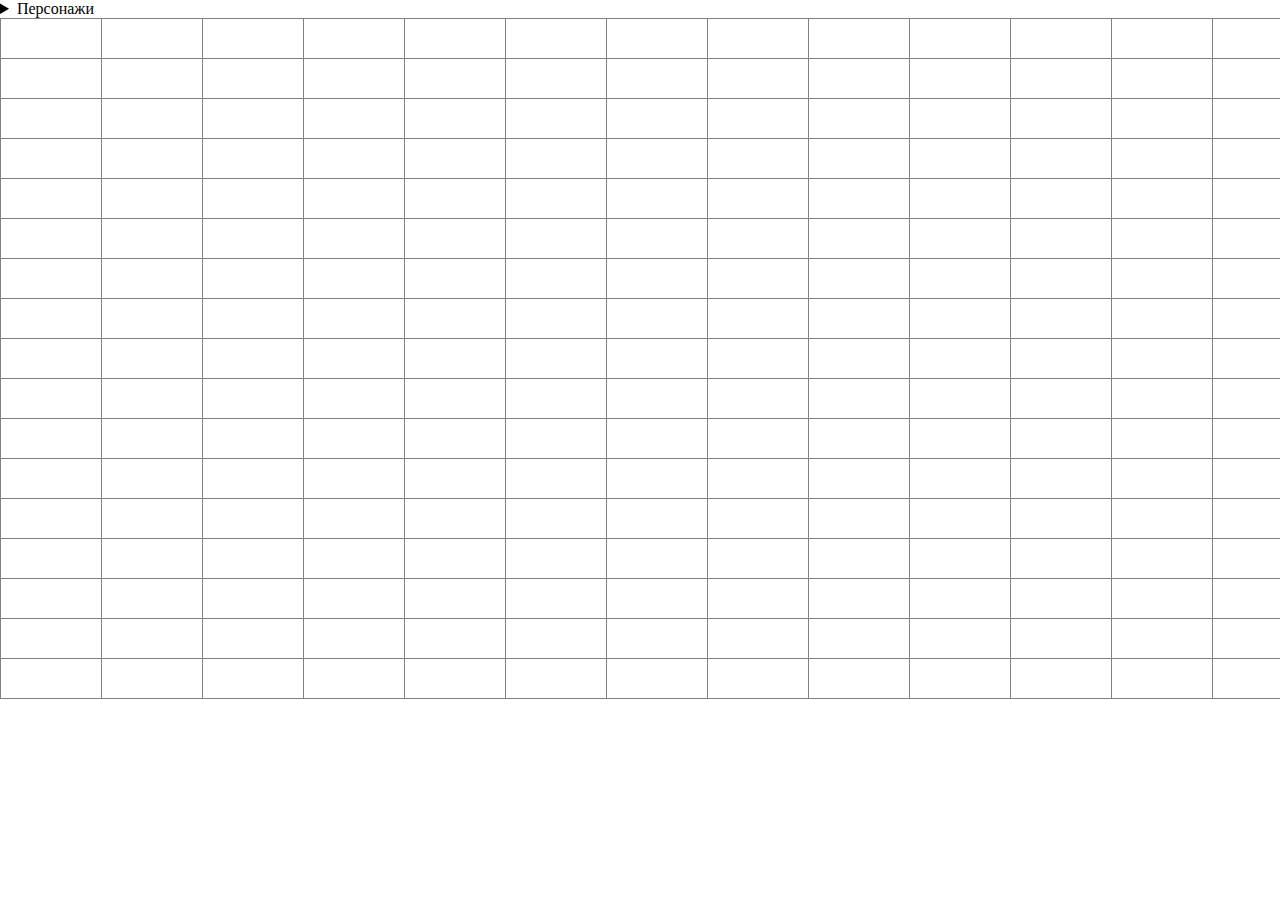
<file: testIndex.html>
<html lang="ru">
<head>
	<meta charset="UTF-8" />
  <title> == window title == </title>
  <link rel="stylesheet" href="css/test.css">
</head>
<body>
	<details><summary>Персонажи</summary><ul id="relList"></ul></details>
	<div class="zoom_outer">
		<div id="zoom">
			<div id="genGrid"></div>
		</div>
	</div>
  <script src="js/zoom.js"></script>
  <script src="js/test.js"></script>
</body>
</file>
<file: css/test.css>
:root {
  --cell-size: 40px;
  --cell-width: 100px;
  --cell-size-half: calc(var(--cell-size)/2);
  --node-height: 60px;
  --node-width: 120px;
  --node-margin-top: calc(-1*var(--node-height)/2);
  --node-margin-left: calc((var(--cell-width) - var(--node-width))/2);
}
* {
  padding: 0;
  margin: 0;
  outline: 0;
  overflow: hidden;
}
html, body {
  margin: 0;
  padding: 0;
  width: 100%;
  height: 100%;
  overflow: hidden;
}
#zoom {
  transform-origin: 0px 0px;
  transform: scale(1) translate(0px, 0px);
  cursor: grab;
}
table {
  border-collapse: collapse;
}

td {
  border: 1px solid #808080;
}

td,
.cell {
  min-width: var(--cell-width);
  width: var(--cell-width);
  max-width: var(--cell-width);
  min-height: var(--cell-size);
  height: var(--cell-size);
  max-height: var(--cell-size);
  vertical-align: middle;
  text-align: center;
}

.f {
    background: #bf597e80;
}
.m {
    background: #6b7eb380;
}
.u {
    background: #80808080;
}
.node{
    display: flex;
    width: var(--node-width);
    height: var(--node-height);
    align-items: center;
    justify-content: center;
    position: absolute;
    margin-top: var(--node-margin-top);
    margin-left: var(--node-margin-left);
    border-radius: 4px;
}
</file>
